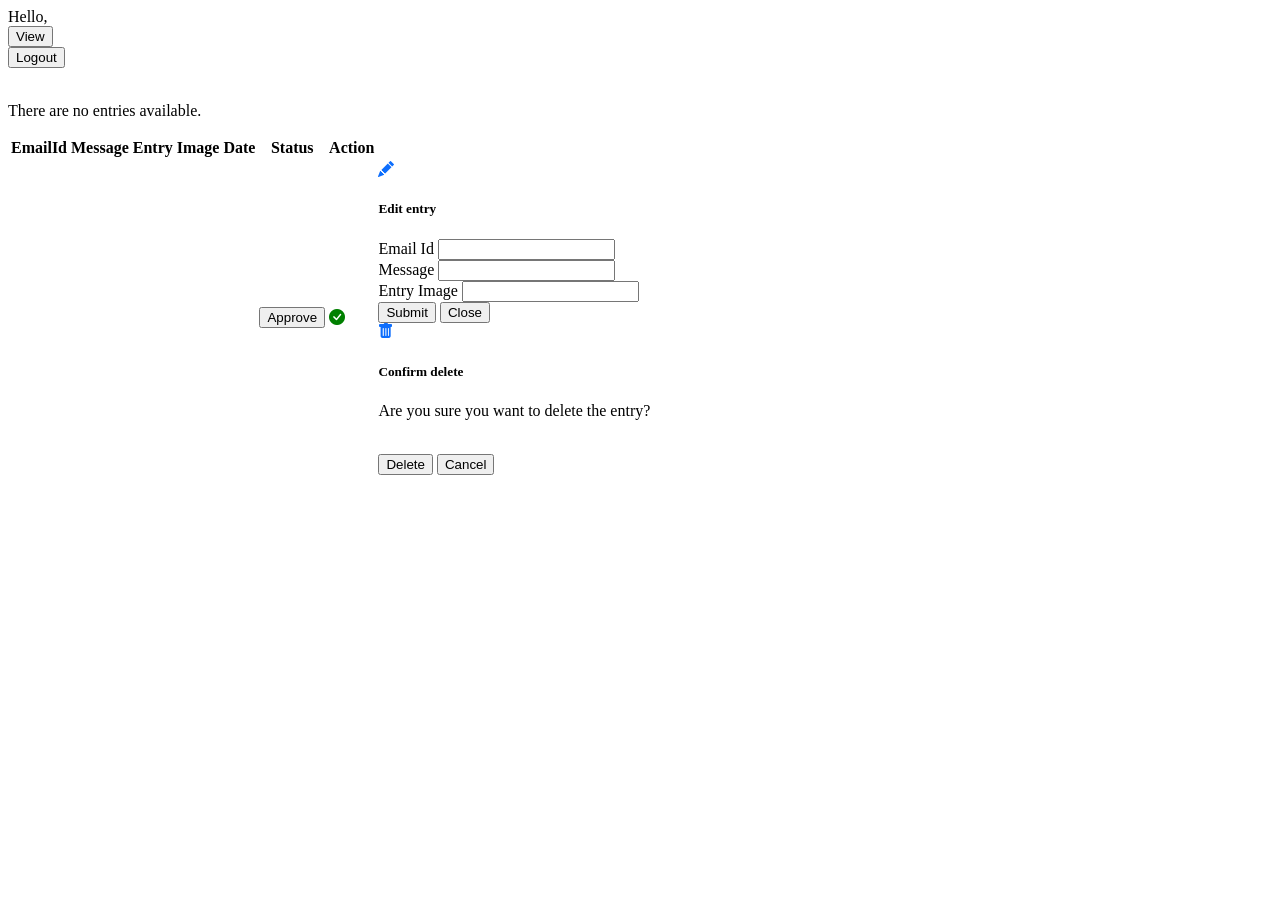
<file: src/main/resources/templates/admin-home.html>
<!DOCTYPE html>
<html lang="en" xmlns:th=”http://www.thymeleaf.org”
	xmlns:sec="https://www.thymeleaf.org/thymeleaf-extras-springsecurity5">

<head>
<meta charset="utf-8">
<title>Admin Home</title>
<link rel="stylesheet" th:href="@{/stylesheets/bootstrap.min.css}">
<link rel="stylesheet"
	href="https://cdn.jsdelivr.net/npm/bootstrap-icons@1.7.2/font/bootstrap-icons.css">
<link rel=”stylesheet” type="text/css"
	th:href="@{/stylesheets/main.css}">
<script th:src="@{/javascript/bootstrap.min.js}"></script>
<script th:src="@{/javascript/jquery-3.6.0.min.js}"></script>
<script th:inline="javascript">
	var invalidEntry = /*[[${invalidEntry}]]*/;
	var validEntry = /*[[${validEntry}]]*/;
	var entryId = /*[[${entryId}]]*/;
	
	if(invalidEntry || validEntry) {
		$(document).ready(function(){
	        $("#staticBackdrop"+entryId).modal('show');
	    });	
	}
	
	$('#modal').on('hidden.bs.modal', function(e){
		$(this).find('#entryForm')[0].reset();
	});
</script>
</head>
<body class="d-flex flex-column min-vh-100">
	<th:block th:include="base::nav-block"></th:block>
	<div class="container-lg">
		<div sec:authorize="isAuthenticated()" class="pt-2">
			<span class="h1 ml-5">Hello,</span>
			<span class="mx-3 h4" style="color: #0d6efd"
				sec:authentication="name"></span>
		</div>
		<div class="pt-4 row">
			<div class="col-sm-1">
				<form th:action="@{/view}" method="get">
					<button type="submit" class="btn btn-primary">View</button>
				</form>
			</div>
			<div class="col-sm-1">
				<form id="logoutForm" method="POST" th:action="@{/logout}">
					<button type="button" class="btn btn-primary"
						onclick="document.forms['logoutForm'].submit()">Logout</button>
				</form>
			</div>
		</div>
	</div>
	<br>
	<div class="container-lg">
		<p th:if="${emptyList} == true" class="text-center">There are no
			entries available.</p>
		<div
			th:classappend="${not #maps.isEmpty(entries)} ? 'table-responsive visible' : 'invisible'">
			<table class="table table-striped">
				<thead>
					<tr>
						<th scope="col">EmailId</th>
						<th scope="col">Message</th>
						<th scope="col">Entry Image</th>
						<th scope="col">Date</th>
						<th scope="col">Status</th>
						<th scope="col">Action</th>
					</tr>
				</thead>
				<tbody th:each="instance : ${entries}">
					<tr th:each="entry: ${instance.value}">
						<td th:text="${instance.key}"></td>
						<td th:text="${entry.entryText}"></td>
						<td th:text="${entry.entryImage}"></td>
						<td th:text="${entry.lastUpdated}"></td>
						<td th:if="${entry.isApproved} == false">
							<form
								th:action="@{/approve/__${instance.key}__/__${entry.entryId}__}"
								method="post">
								<button type="submit" class="btn btn-primary btn-sm">Approve</button>
							</form>
						</td>
						<td th:if="${entry.isApproved} == true">
							<i class="bi bi-check-circle-fill" style="color: green"></i>
						</td>
						<td>
							<a id="btn" data-bs-toggle="modal" data-backdrop="static"
								th:attrappend="data-bs-target='#staticBackdrop'+${entry.entryId},data-target=${instance.key},data-target=${entry.entryText},data-target=${entry.entryId},data-target=${entry.entryImage}">
								<i class="bi bi-pencil-fill" style="color: #0d6efd"></i>
							</a>
							<div class="modal fade" th:id="staticBackdrop+${entry.entryId}"
								data-bs-backdrop="static" data-bs-keyboard="false" tabindex="-1"
								aria-labelledby="staticBackdropLabel" aria-hidden="true"
								th:attrappend="emailId=${instance.key},entryText=${entry.entryText},entryId=${entry.entryId},entryImage=${entry.entryImage}">
								<div class="modal-dialog modal-dialog-centered">
									<div class="modal-content">
										<div class="modal-header">
											<h5 class="modal-title" id="staticBackdropLabel">Edit
												entry</h5>
										</div>
										<div class="modal-body">
											<div th:if="${invalidEntry}" class="alert alert-danger"
												th:text="${invalidEntry}"></div>
											<div th:if="${validEntry}" class="alert alert-success"
												role="alert" th:text="${validEntry}"></div>
											<form th:object="${guestEntryUpdateDto}"
												th:action="@{/update}" method="post" id="entryForm"
												name="entryForm">
												<div class="mb-3">
													<label for="emailId" class="form-label">Email Id</label>
													<input type="text" class="form-control" id="emailId"
														th:value="${instance.key}" th:name="emailId" readonly>
												</div>
												<div class="mb-3">
													<label for="entryText" class="form-label">Message </label>
													<input type="text" class="form-control" id="entryText"
														th:value="${entry.entryText}" th:name="entryText">
												</div>
												<div class="mb-3">
													<label for="entryImage" class="form-label">Entry
														Image</label>
													<input type="text" class="form-control" id="entryImage"
														th:value="${entry.entryImage}" th:name="entryImage">
												</div>
												<input type="hidden" th:value="${entry.entryId}"
													th:name="entryId" id="entryId">
												<button type="submit" class="btn btn-primary">Submit</button>
												<button type="button" class="btn btn-secondary"
													data-bs-dismiss="modal">Close</button>
											</form>
										</div>
									</div>
								</div>
							</div>
							<span class="p-2"></span>
							<a data-bs-toggle="modal"
								th:attrappend="data-bs-target='#deleteBackDrop'+${entry.entryId}">
								<i class="bi bi-trash-fill" style="color: #0d6efd"></i>
							</a>
							<div class="modal fade" th:id="deleteBackDrop+${entry.entryId}"
								data-bs-backdrop="static" data-bs-keyboard="false" tabindex="-1"
								aria-labelledby="deleteBackDropLabel" aria-hidden="true">
								<div class="modal-dialog modal-dialog-centered">
									<div class="modal-content">
										<div class="modal-header">
											<h5 class="modal-title" id="deleteBackDropLabel">Confirm
												delete</h5>
										</div>
										<div class="modal-body">
											<form
												th:action="@{/delete/__${instance.key}__/__${entry.entryId}__}"
												method="get" id="deleteForm" name="deleteForm">
												<p class="text-start">Are you sure you want to delete
													the entry?</p>
												<br>
												<button type="submit" class="btn btn-primary">Delete</button>
												<button type="button" class="btn btn-secondary"
													data-bs-dismiss="modal">Cancel</button>
											</form>
										</div>
									</div>
								</div>
							</div>
						</td>
					</tr>
				</tbody>
			</table>
		</div>
	</div>
	<th:block th:include="base::footer-block"></th:block>
</body>
</html>
</file>
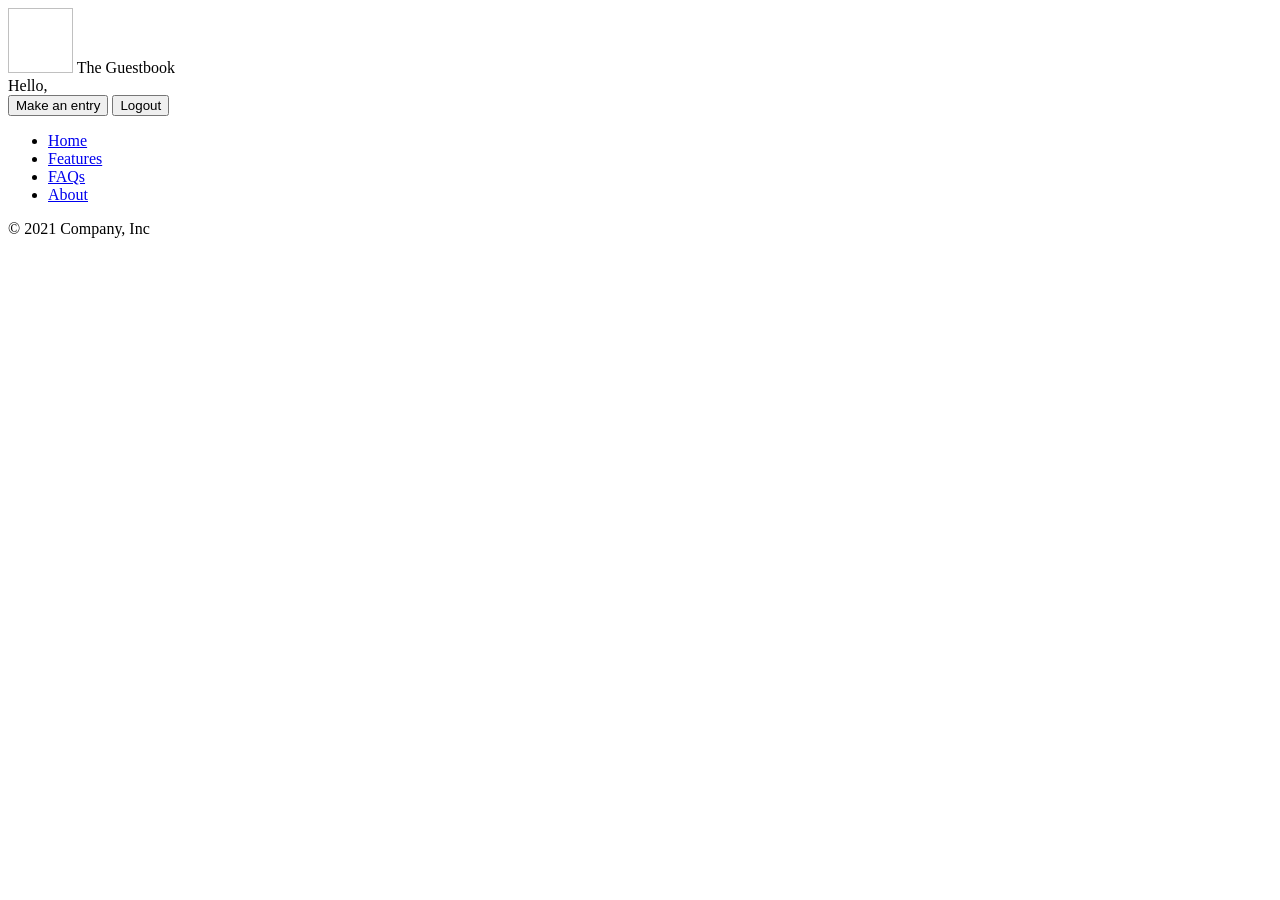
<file: src/main/resources/templates/base.html>
<!DOCTYPE html>
<html lang="en" xmlns:th=”http://www.thymeleaf.org
	xmlns:sec="https://www.thymeleaf.org/thymeleaf-extras-springsecurity5">

<head>
<meta charset="utf-8">
<title>The Guestbook</title>
<link rel="stylesheet" th:href="@{/stylesheets/bootstrap.min.css}">
<link rel=”stylesheet” type="text/css"
	th:href="@{/stylesheets/main.css}">
<script th:src="@{/javascript/bootstrap.min.js}"></script>
</head>
<body>
	<th:block th:fragment="nav-block">
		<nav class="navbar navbar-dark bg-dark">
			<div class="container-lg">
				<img width="65px" height="65px"
					th:src="@{/assets/images/gb_logo.png}">
				<a class="navbar-brand mx-auto" th:href="@{/welcome}">The
					Guestbook</a>
			</div>
		</nav>
	</th:block>
	<th:block th:fragment="home-block">
		<div class="container-lg">
			<form id="logoutForm" method="POST" th:action="@{/logout}">
				<div sec:authorize="isAuthenticated()" class="pt-2">
					<span class="h1 ml-5">Hello,</span>
					<span class="mx-3 h4" style="color: #0d6efd"
						sec:authentication="name"></span>
				</div>
				<div class="pt-4">
					<button type="button" class="btn btn-primary"
						data-bs-toggle="modal" data-bs-target="#staticBackdrop">Make
						an entry</button>
					<button type="button"
						class="btn btn-primary position-relative float-right"
						onclick="document.forms['logoutForm'].submit()">Logout</button>
				</div>
			</form>
		</div>
	</th:block>
	<th:block th:fragment="footer-block">
		<footer class="py-3 mt-auto bg-light text-dark">
			<ul class="nav justify-content-center border-bottom pb-3 mb-3">
				<li class="nav-item">
					<a href="#" class="nav-link px-2 text-muted">Home</a>
				</li>
				<li class="nav-item">
					<a href="#" class="nav-link px-2 text-muted">Features</a>
				</li>
				<li class="nav-item">
					<a href="#" class="nav-link px-2 text-muted">FAQs</a>
				</li>
				<li class="nav-item">
					<a href="#" class="nav-link px-2 text-muted">About</a>
				</li>
			</ul>
			<p class="text-center text-muted">© 2021 Company, Inc</p>
		</footer>
	</th:block>
</body>
</html>
</file>
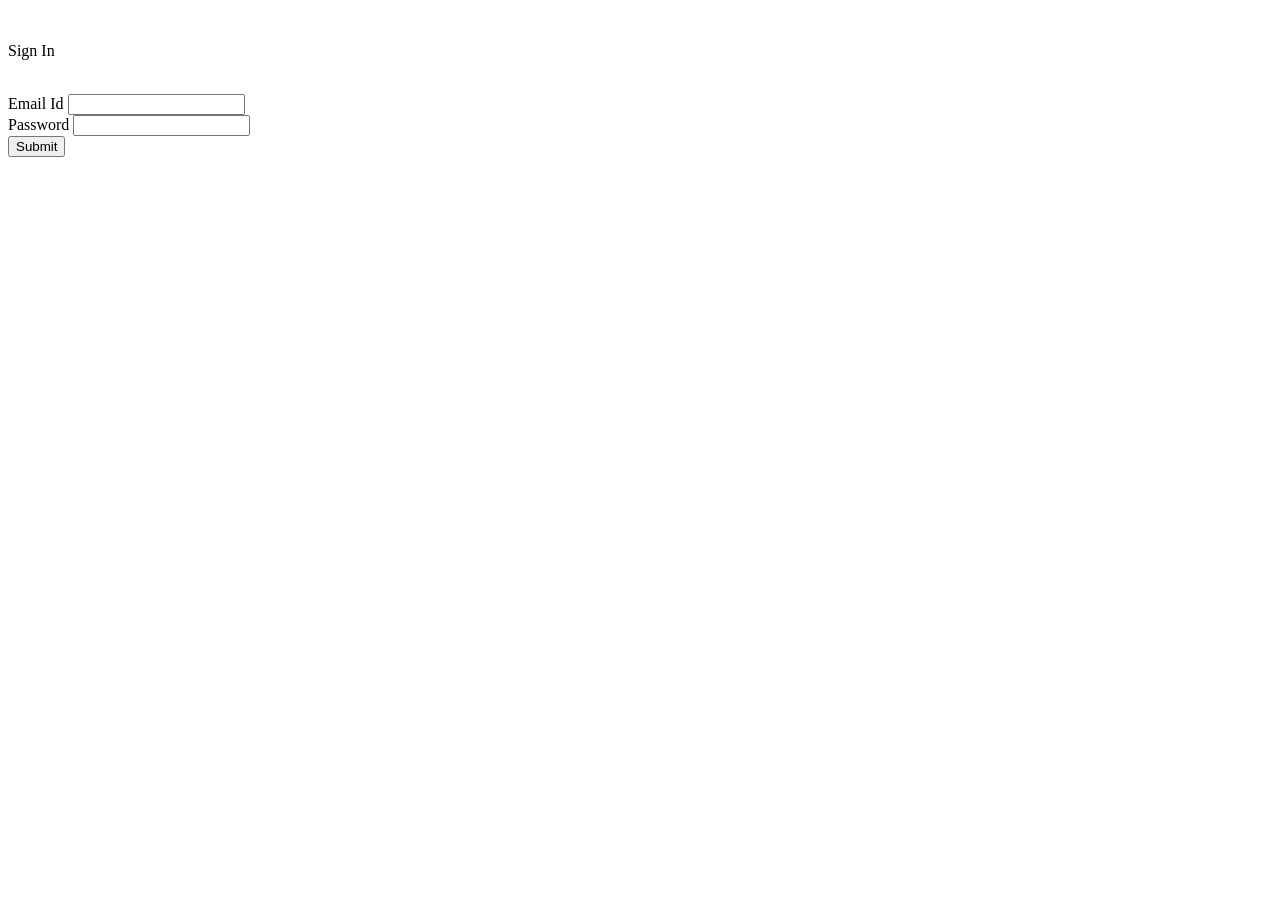
<file: src/main/resources/templates/login.html>
<!DOCTYPE html>
<html lang="en" xmlns:th=”http://www.thymeleaf.org”>

<head>
<meta charset="utf-8">
<title>Login</title>
<link rel="stylesheet" th:href="@{/stylesheets/bootstrap.min.css}">
<link rel=”stylesheet” type="text/css"
	th:href="@{/stylesheets/main.css}">
<script th:src="@{/javascript/bootstrap.min.js}"></script>
</head>
<body class="d-flex flex-column min-vh-100">
	<th:block th:include="base::nav-block"></th:block>
	<br>
	<div class="container-lg">
		<p class="h3">Sign In</p>
		<br>
		<form th:object=${credentials} th:action="@{/login}"
			style="width: 350px;" method="post">
			<div th:if="${message}" class="alert alert-success" role="alert"
				th:text="${message}"></div>
			<div th:if="${error}" class="has-error alert alert-danger"
				th:text="${error}"></div>
			<div class="mb-3">
				<label for="exampleInputEmail1" class="form-label">Email Id</label>
				<input type="email" class="form-control" id="exampleInputEmail1"
					aria-describedby="emailHelp" th:field="*{emailId}">
			</div>
			<div class="mb-3">
				<label for="exampleInputPassword1" class="form-label">Password</label>
				<input type="password" class="form-control"
					id="exampleInputPassword1" th:field="*{password}">
			</div>
			<button type="submit" class="btn btn-primary">Submit</button>
		</form>
	</div>
	<th:block th:include="base::footer-block"></th:block>
</body>
</html>
</file>
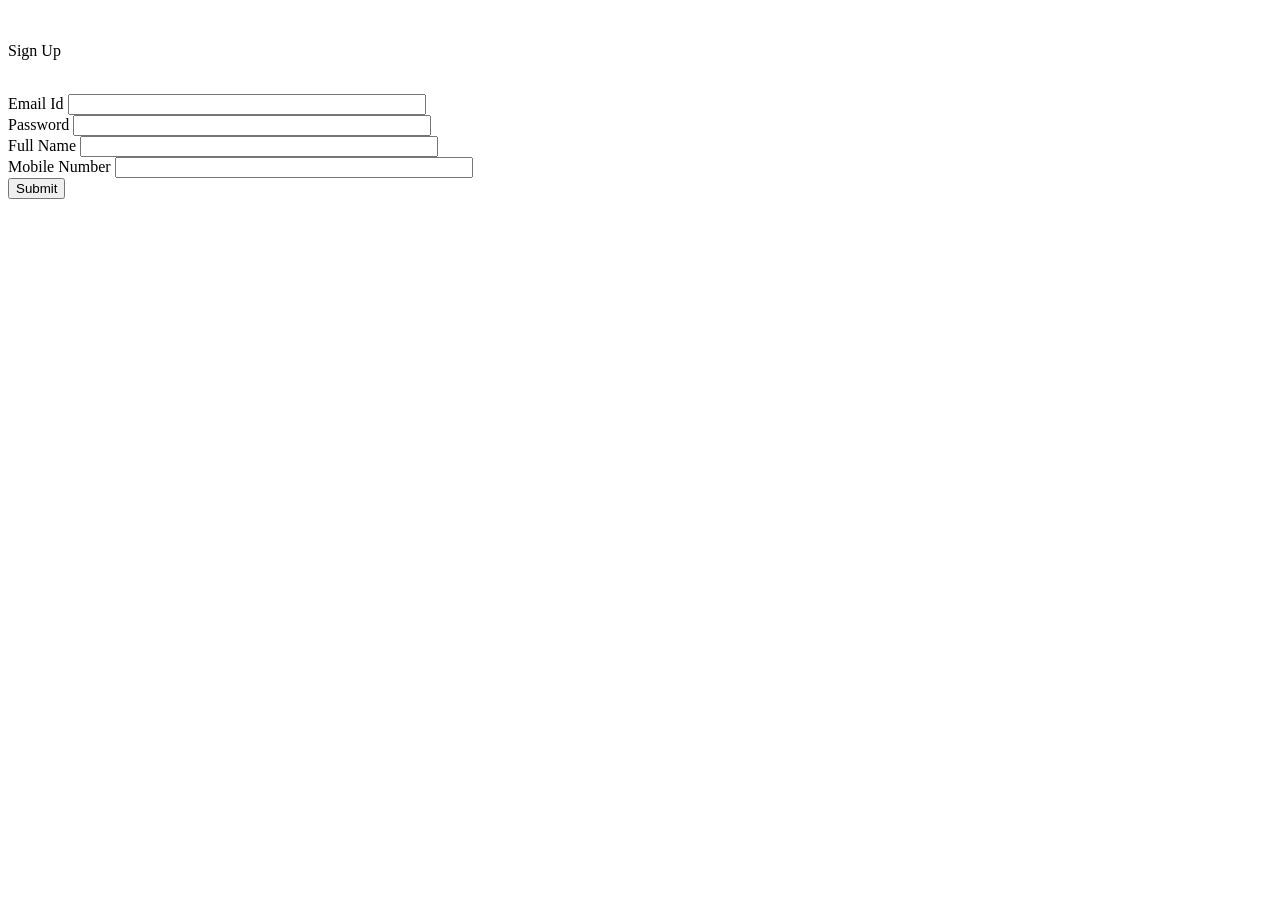
<file: src/main/resources/templates/register.html>
<!DOCTYPE html>
<html lang="en" xmlns:th=”http://www.thymeleaf.org”>

<head>
<meta charset="utf-8">
<title>Register</title>
<link rel="stylesheet" th:href="@{/stylesheets/bootstrap.min.css}">
<link rel=”stylesheet” type="text/css"
	th:href="@{/stylesheets/main.css}">
<script th:src="@{/javascript/bootstrap.min.js}"></script>
</head>
<body class="d-flex flex-column min-vh-100">
	<th:block th:include="base::nav-block"></th:block>
	<br>
	<div class="container-lg">
		<p class="h3">Sign Up</p>
		<br>
		<form th:object=${registrationDto} th:action="@{/register}"
			method="post">
			<div th:if="${userAlreadyExists}"
				class="has-error alert alert-danger" th:text="${userAlreadyExists}"></div>
			<div class="mb-3">
				<label for="exampleInputEmail1" class="form-label">Email Id</label>
				<input type="email"
					th:classappend="${#fields.hasErrors('emailId')} ? 'form-control is-invalid' : 'form-control'"
					style="width: 350px;" id="exampleInputEmail1"
					aria-describedby="emailHelp" th:field="*{emailId}">
				<div id="validationServerEmailIdFeedback" class="invalid-feedback"
					th:errors="*{emailId}"></div>
			</div>
			<div class="mb-3">
				<label for="exampleInputPassword1" class="form-label">Password</label>
				<input type="password"
					th:classappend="${#fields.hasErrors('password')} ? 'form-control is-invalid' : 'form-control'"
					style="width: 350px;" id="exampleInputPassword1"
					th:field="*{password}">
				<div id="validationServerPasswordFeedback" class="invalid-feedback"
					th:errors="*{password}"></div>
			</div>
			<div class="mb-3">
				<label for="exampleInputFullName1" class="form-label">Full
					Name</label>
				<input type="text"
					th:classappend="${#fields.hasErrors('fullName')} ? 'form-control is-invalid' : 'form-control'"
					style="width: 350px;" id="exampleInputFullName1"
					th:field="*{fullName}">
				<div id="validationServerFullNameFeedback" class="invalid-feedback"
					th:errors="*{fullName}"></div>
			</div>
			<div class="mb-3">
				<label for="exampleInputMobileNumber1" class="form-label">Mobile
					Number</label>
				<input type="text"
					th:classappend="${#fields.hasErrors('mobileNumber')} ? 'form-control is-invalid' : 'form-control'"
					style="width: 350px;" id="exampleInputMobileNumber1"
					th:field="*{mobileNumber}">
				<div id="validationServerMobileNumberFeedback"
					class="invalid-feedback" th:errors="*{mobileNumber}"></div>
			</div>
			<button type="submit" class="btn btn-primary">Submit</button>
		</form>
	</div>
	<br>
	<th:block th:include="base::footer-block"></th:block>
</body>
</html>
</file>
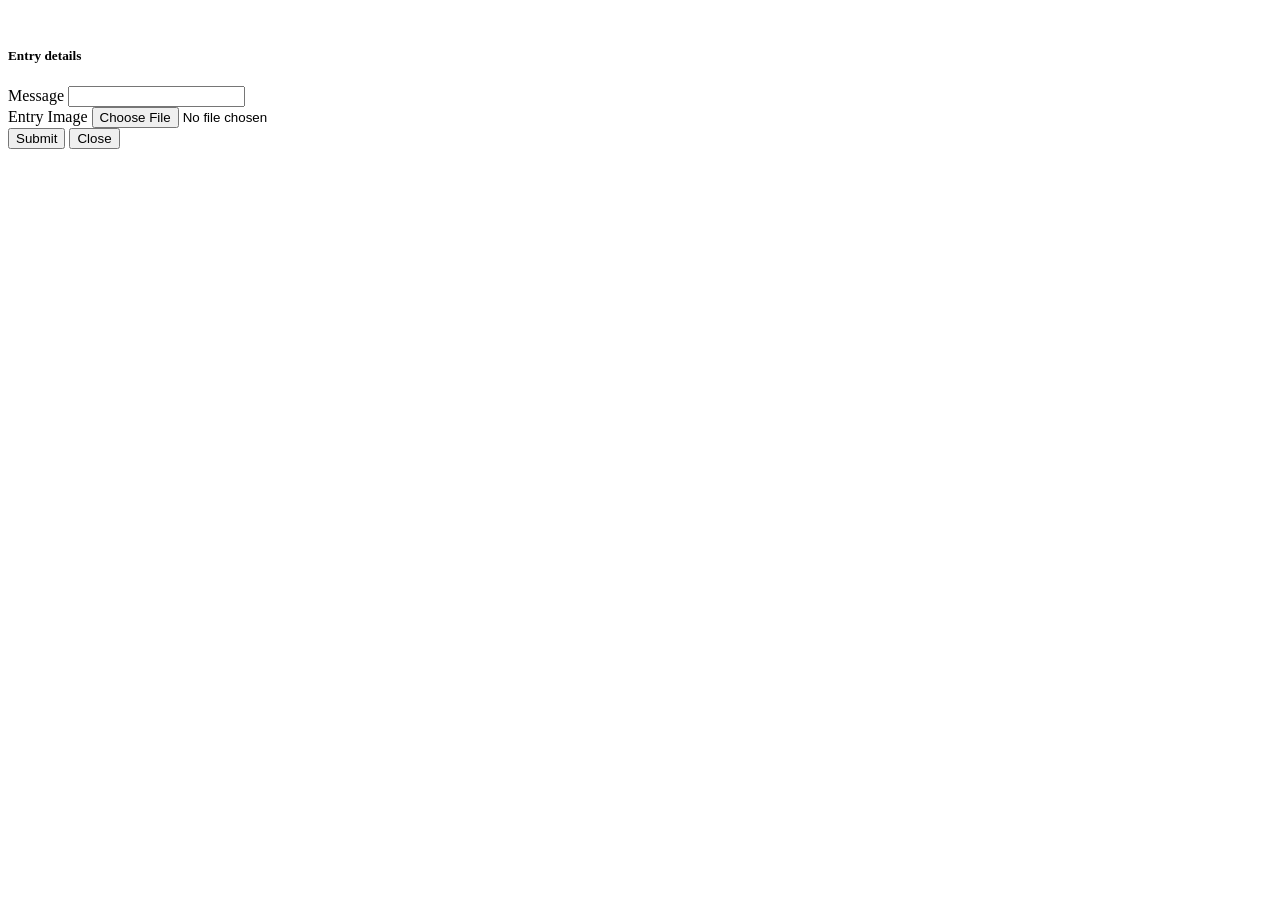
<file: src/main/resources/templates/user-home.html>
<!DOCTYPE html>
<html lang="en" xmlns:th=”http://www.thymeleaf.org”
	xmlns:sec="https://www.thymeleaf.org/thymeleaf-extras-springsecurity5">

<head>
<meta charset="utf-8">
<title>User Home</title>
<link rel="stylesheet" th:href="@{/stylesheets/bootstrap.min.css}">
<link rel=”stylesheet” type="text/css"
	th:href="@{/stylesheets/main.css}">
<script th:src="@{/javascript/bootstrap.min.js}"></script>
<script th:src="@{/javascript/jquery-3.6.0.min.js}"></script>
<script th:inline="javascript">
	var invalidEntry = /*[[${invalidEntry}]]*/;
	var validEntry = /*[[${validEntry}]]*/;
	
	if(invalidEntry || validEntry) {
		$(document).ready(function(){
	        $("#staticBackdrop").modal('show');
	    });	
	}
	
	$('#modal').on('hidden.bs.modal', function(e){
		$(this).find('#entryForm')[0].reset();
	});
</script>
</head>
<body class="d-flex flex-column min-vh-100">
	<th:block th:include="base::nav-block"></th:block>
	<th:block th:include="base::home-block"></th:block>
	<br>
	<div class="container-lg">
		<div class="modal fade" id="staticBackdrop" data-bs-backdrop="static"
			data-bs-keyboard="false" tabindex="-1"
			aria-labelledby="staticBackdropLabel" aria-hidden="true">
			<div class="modal-dialog modal-dialog-centered">
				<div class="modal-content">
					<div class="modal-header">
						<h5 class="modal-title" id="staticBackdropLabel">Entry
							details</h5>
					</div>
					<div class="modal-body">
						<div th:if="${invalidEntry}" class="alert alert-danger"
							th:text="${invalidEntry}"></div>
						<div th:if="${validEntry}" class="alert alert-success"
							role="alert" th:text="${validEntry}"></div>
						<form th:object=${guestEntryDto} th:action="@{/user-home}"
							method="post" enctype="multipart/form-data" id="entryForm"
							name="entryForm">
							<div class="mb-3">
								<label for="entryText" class="form-label">Message</label>
								<input type="text" class="form-control" id="entryText"
									th:field="*{entryText}">
								<div id="validationServerEntryTextFeedback"
									class="invalid-feedback"></div>
							</div>
							<div class="mb-3">
								<label for="formFile" class="form-label">Entry Image</label>
								<input class="form-control" type="file" id="formFile"
									th:field="*{multipartFile}">
								<div id="validationServerEntryImageFeedback"
									class="invalid-feedback"></div>
							</div>
							<button type="submit" class="btn btn-primary">Submit</button>
							<button type="button" class="btn btn-secondary"
								data-bs-dismiss="modal">Close</button>
						</form>
					</div>
				</div>
			</div>
		</div>
	</div>
	<th:block th:include="base::footer-block"></th:block>
</body>
</html>
</file>
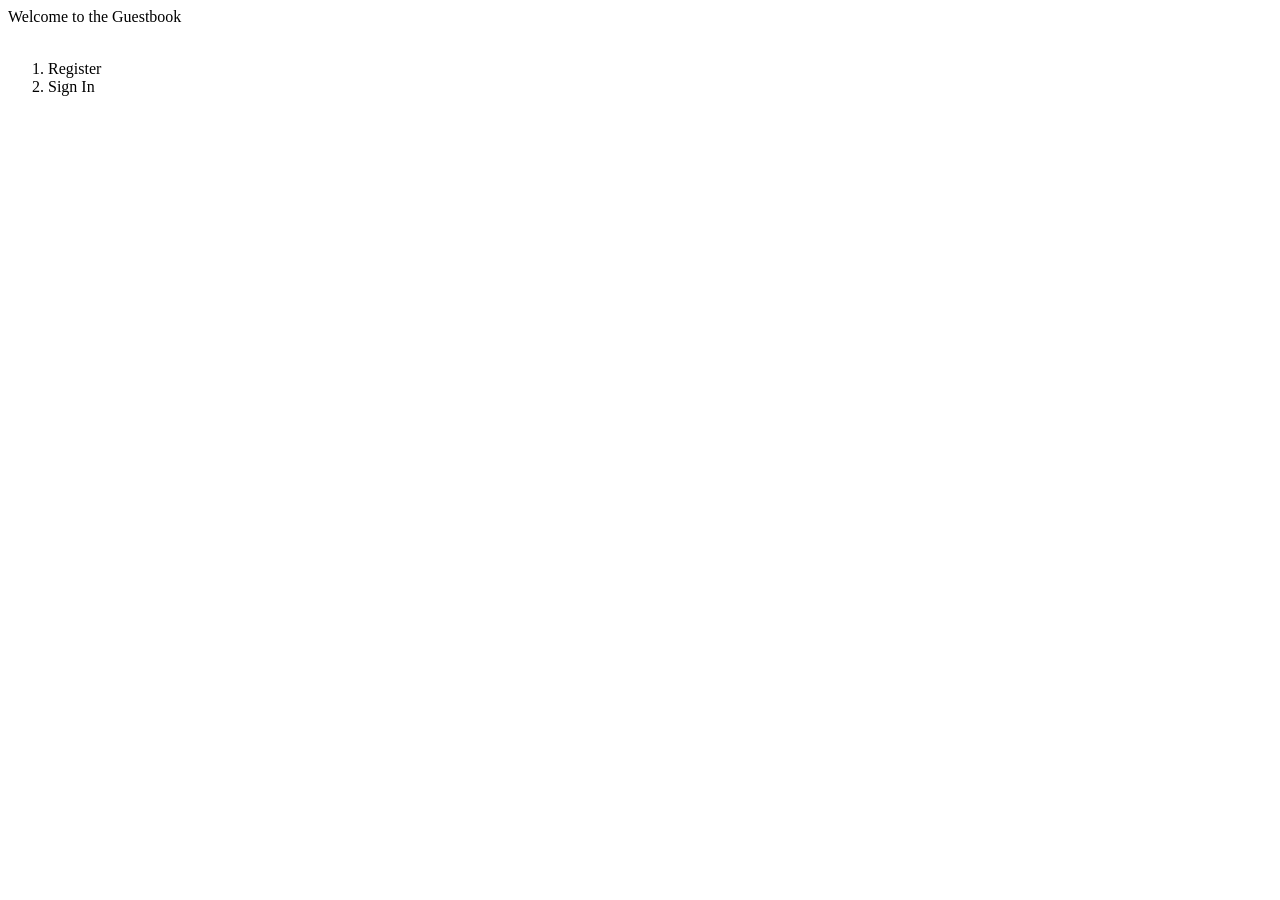
<file: src/main/resources/templates/welcome.html>
<!DOCTYPE html>
<html lang="en" xmlns:th=”http://www.thymeleaf.org”>

<head>
<meta charset="utf-8">
<title>Welcome</title>
<link rel="stylesheet" th:href="@{/stylesheets/bootstrap.min.css}">
<link rel=”stylesheet” type="text/css"
	th:href="@{/stylesheets/main.css}">
<script th:src="@{/javascript/bootstrap.min.js}"></script>
</head>
<body class="d-flex flex-column min-vh-100">
	<th:block th:include="base::nav-block"></th:block>
	<div class="pt-2">
		<div class="container-lg">
			<span class="h1 ml-5">Welcome to the Guestbook</span>
			<br>
			<br>
			<nav aria-label="breadcrumb">
				<ol class="breadcrumb">
					<li class="breadcrumb-item h4">
						<a th:href="@{/register}">Register</a>
					</li>
					<li class="breadcrumb-item h4">
						<a th:href="@{/login}">Sign In</a>
					</li>
				</ol>
			</nav>
		</div>
	</div>
	<th:block th:include="base::footer-block"></th:block>
</body>
</html>
</file>
